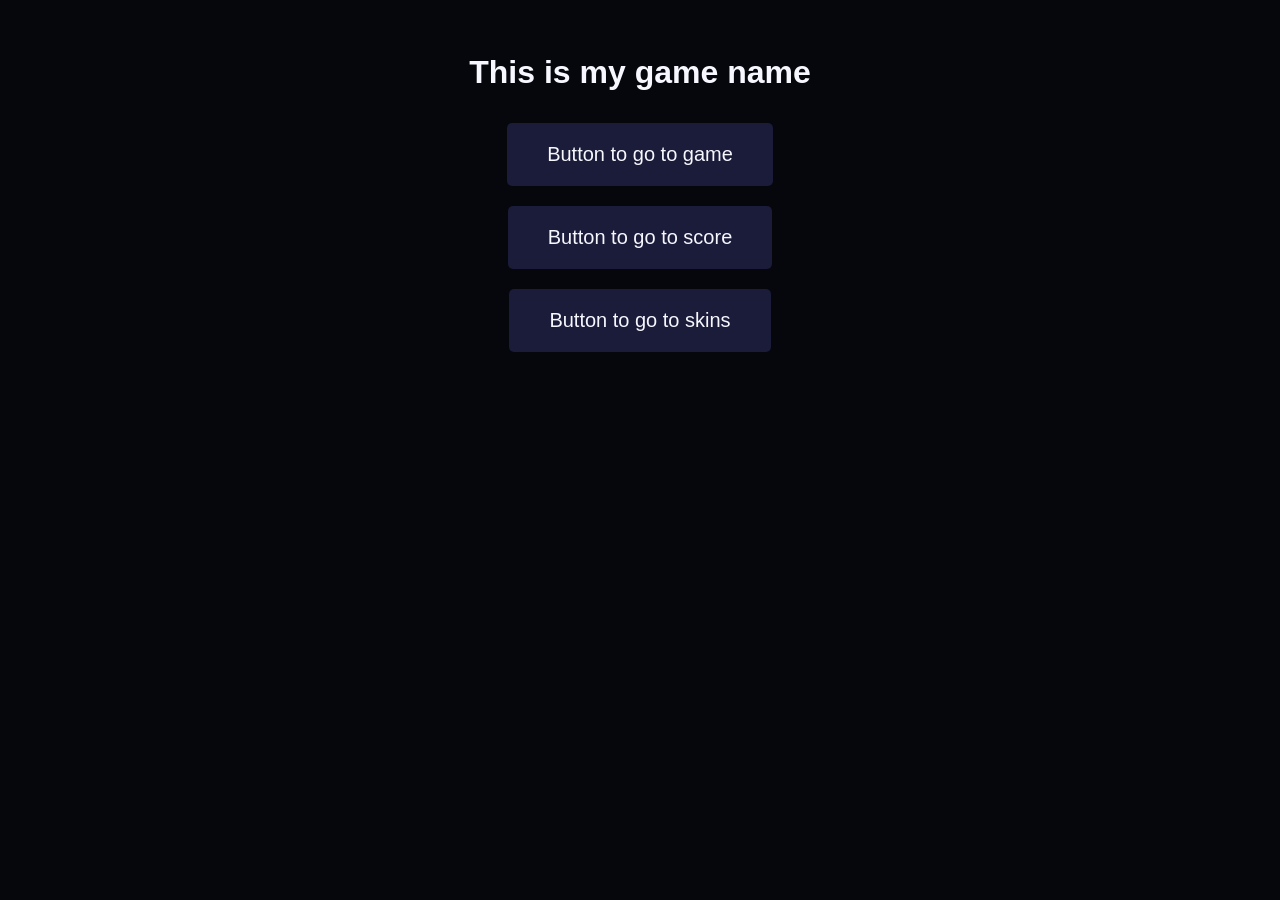
<file: index.html>
<!DOCTYPE html>
<html>

  
<link rel="stylesheet" href="styles.css" />

<h1>This is my game name</h1>


<div class="menu">
  <button class="pagebutton" onclick="window.location.href='game.html'">
    Button to go to game
    </button>
</div>

<div class="menu">
  <button class="pagebutton" onclick="window.location.href='score.html'">
    Button to go to score
    </button>
</div>

<div class="menu">
  <button class="pagebutton" onclick="window.location.href='skin.html'">
    Button to go to skins
    </button>
</div>




</html>
</file>
<file: styles.css>
fieldset { display:inline-block; }
form > div { text-align:center; }

a {
  font-weight: bold;
  font-size: 1.2rem;
}

h1 {
  color: #F7F7FF;
}

body {
    background-color: #06070d;
    font-family: 'Arial', sans-serif;

  }


body{
  padding: 25px;
  text-align: center
}
.title {
	color: #F7F7FF;
}

.menu button { /*change button details for main page and skins page*/
  display: inline-block;
  padding: 20px 40px;
  background-color: #1b1b3a;
  color: #F7F7FF;
  text-decoration: none;
  border-radius: 5px;
  border: none;
  transition: background-color 0.3s ease;
  cursor: pointer;
  margin: 10px 10px;
  font-family: 'Arial', sans-serif;
 font-size: 20px;
}

.menu button:hover {
  background-color: #FF2E88 ;
  color: #F7F7FF;
}
/*RETURN BUTTON*/
 .menu-form { 
    position: fixed;
    top: 55px;
    left: 50px;
    margin: 0;
  }
  
.menu-button {
  background: none;
  border: none;
  padding: 0;
  cursor: pointer;
}

.menu-button img{
  width: 50px;
  height: 50px;
}

/*FULL SCREEN BUTTON*/
.fullscreen{
  position: fixed;
    top: 55px;
    right: 50px;
    margin: 0;
}

.skins {
  margin-top: 40px;
  display: flex;
  justify-content: center;
  gap: 20px;
  flex-wrap: wrap;
}

.skins img {
  width: 150px;
  height: 150px;
  object-fit: cover;
  border: 3px solid white;
  border-radius: 10px;
}
</file>
